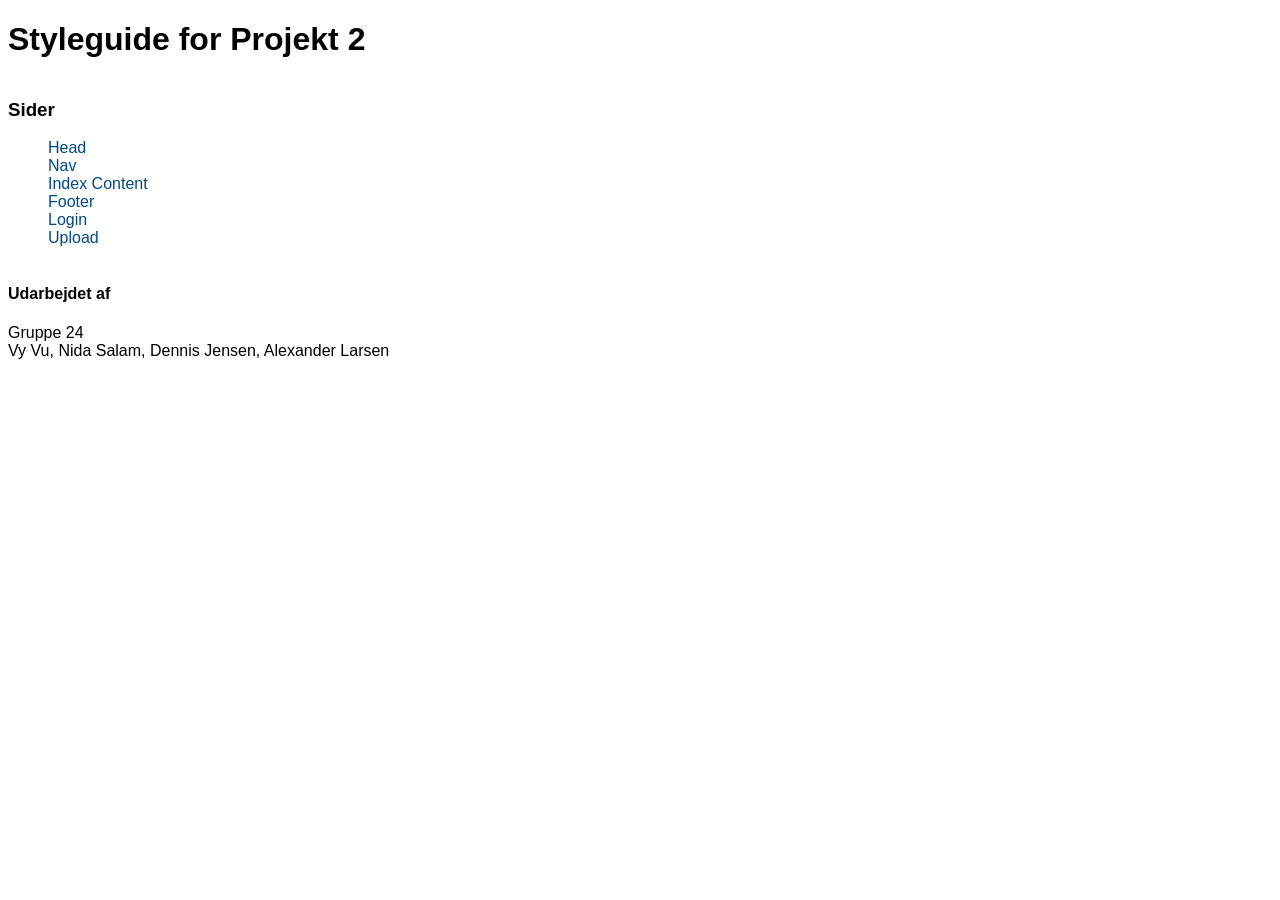
<file: index.html>
<!DOCTYPE html>
<html lang="en" dir="ltr">
  <head>
    <meta charset="utf-8">
    <link rel="stylesheet" href="assets/style.css">
    <title>Projekt 2 - Styleguide</title>
  </head>
  <body>
    <h1>Styleguide for Projekt 2</h1>
  <div class="flex-direction">
  <div class="top">
    <h3>Sider</h3>
    <ul>
      <li><a href="head.html">Head</a></li>
      <li><a href="nav.html">Nav</a></li>
      <li><a href="indexcontent.html">Index Content</a></li>
      <li><a href="footer.html">Footer</a></li>
      <li><a href="login.html">Login</a></li>
      <li><a href="upload.html">Upload</a></li>
    </ul>
  </div>
  </div>
</div>
  </body>
  <footer>
    <h4>Udarbejdet af</h4>
    <p>Gruppe 24 <br> Vy Vu, Nida Salam, Dennis Jensen, Alexander Larsen</p>
  </footer>
</html>
</file>
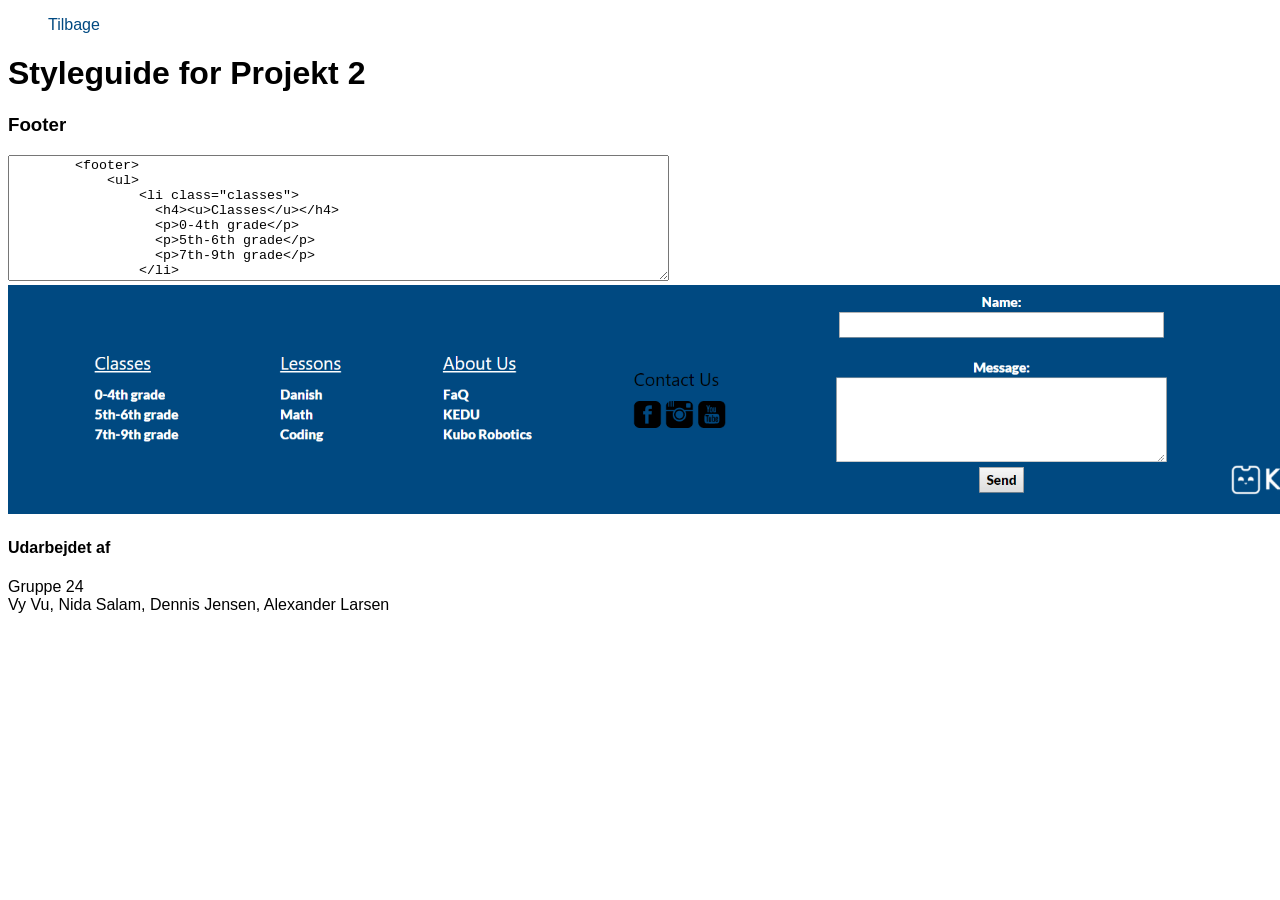
<file: footer.html>
<!DOCTYPE html>
<html lang="en" dir="ltr">
  <head>
    <meta charset="utf-8">
    <link rel="stylesheet" href="assets/style.css">
    <ul>
      <li><a href="index.html">Tilbage</a></li>
    </ul>
    <title>Projekt 2 - Styleguide</title>
  </head>
  <body>
    <h1>Styleguide for Projekt 2</h1>
    <h3>Footer</h3>
    <textarea name="footer" rows="8" cols="80">        <footer>
            <ul>
                <li class="classes">
                  <h4><u>Classes</u></h4>
                  <p>0-4th grade</p>
                  <p>5th-6th grade</p>
                  <p>7th-9th grade</p>
                </li>

              <div class="lessons">
                <li>
                  <h4><u>Lessons</u></h4>
                  <p>Danish</p>
                  <p>Math</p>
                  <p>Coding</p>
                </li>
              </div>

              <div class="aboutus">
                <li>
                  <h4><u>About Us</u></h4>
                  <p>FaQ</p>
                  <p>KEDU</p>
                  <p>Kubo Robotics</p>
                </li>
              </div>

              <div class="icons">
               <li>
                <h4>Contact Us</h4>
                <a href="https://www.facebook.com" target="_blank"> <img src="assets/img/facebook.svg" alt="facebook" style="width:4vh;"></a>
                <a href="https://www.instagram.com" target="_blank"> <img src="assets/img/instagram.svg" alt="instagram" style="width:4vh;"></a>
                <a href="https://www.youtube.com" target="_blank"> <img src="assets/img/youtube.svg" alt="youtube" style="width:4vh;"></a>
               </li>
              </div>

              <div class="contactus">
              <li>
                  <form class="formular"
                    action=""
                    method="POST"
                    enctype="multipart/form-data"
                    name="EmailTestForm">
                    Name:<br><input type="text" size="40"><br><br>
                    Message:<br><textarea rows="4" cols="40"></textarea><br>
              <!--  <input type="submit" value="Send">-->
                  </form>
                </li>
              </div>
<!--              <img src="assets/img/kedu.png" id="kubofooter" alt="kedu">
              </ul>
            </footer> --></textarea>
    <img src="assets/img/footer.PNG" alt="footer">
  </body>
  <footer>
    <h4>Udarbejdet af</h4>
    <p>Gruppe 24 <br> Vy Vu, Nida Salam, Dennis Jensen, Alexander Larsen</p>
  </footer>
</html>
</file>
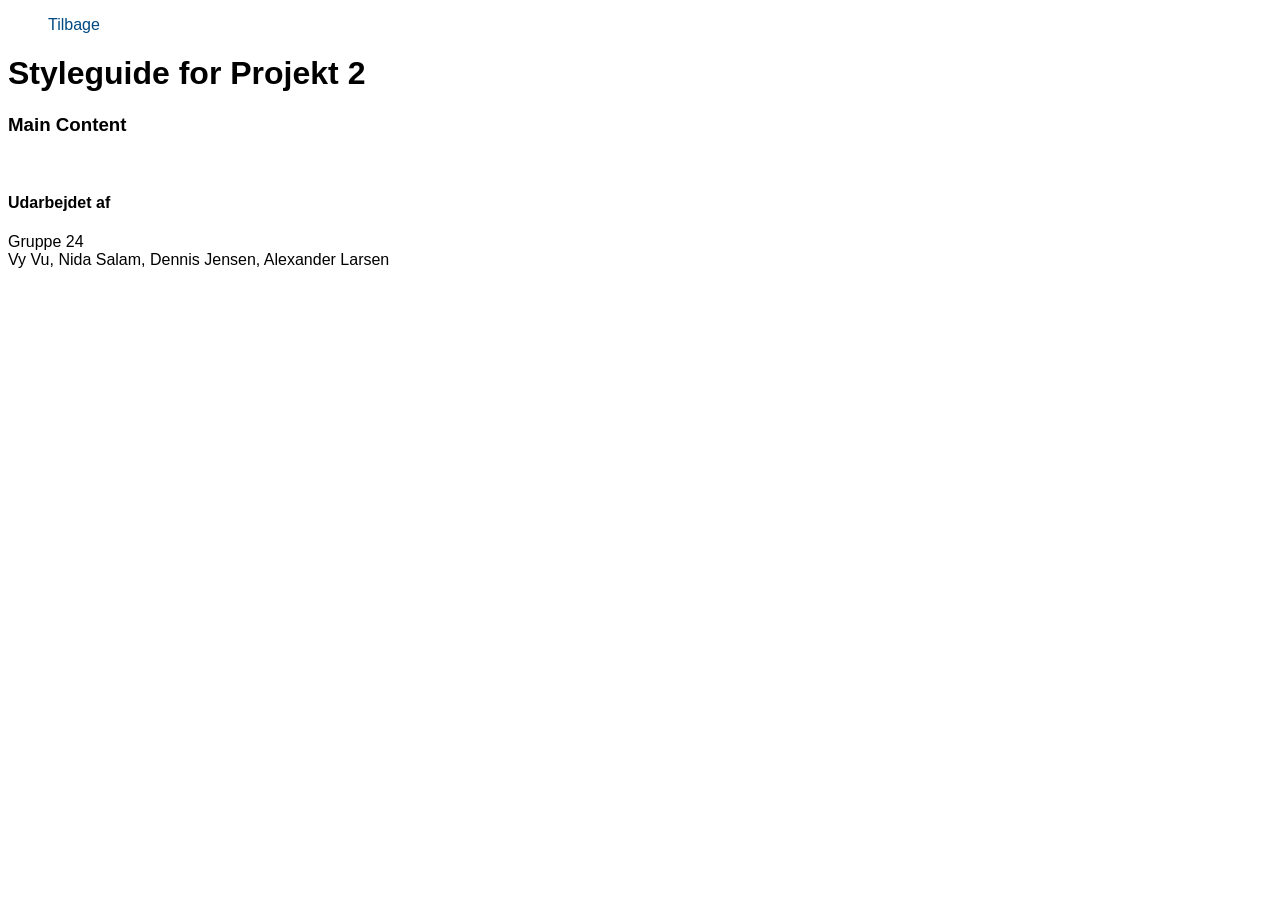
<file: forum.html>
<!DOCTYPE html>
<html lang="en" dir="ltr">
  <head>
    <meta charset="utf-8">
    <link rel="stylesheet" href="assets/style.css">
    <ul>
      <li><a href="index.html">Tilbage</a></li>
    </ul>
    <title>Projekt 2 - Styleguide</title>
  </head>
  <body>
    <h1>Styleguide for Projekt 2</h1>
    <h3>Main Content</h3>
    <img>
  </body>
  <footer>
    <h4>Udarbejdet af</h4>
    <p>Gruppe 24 <br> Vy Vu, Nida Salam, Dennis Jensen, Alexander Larsen</p>
  </footer>
</html>
</file>
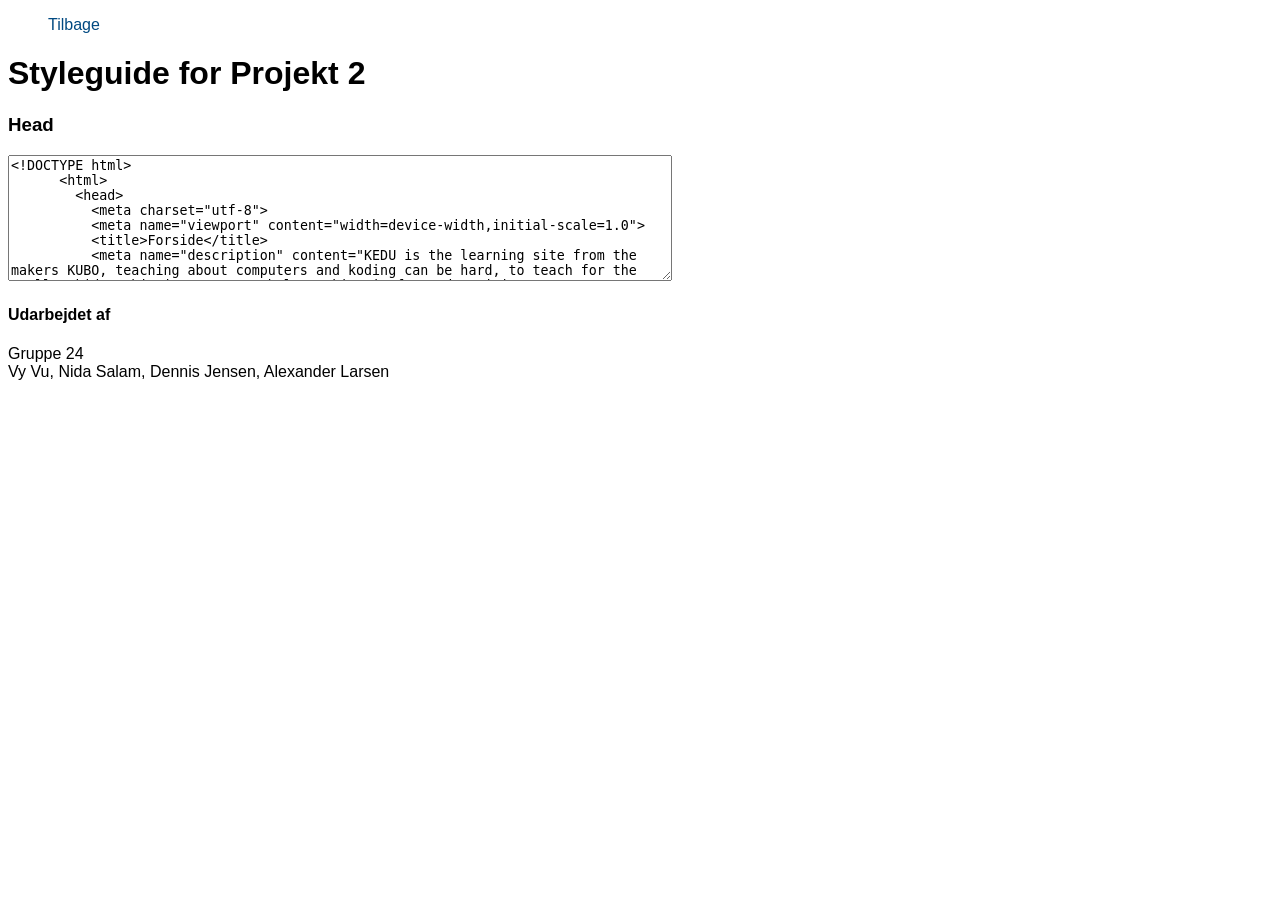
<file: head.html>
<!DOCTYPE html>
<html lang="en" dir="ltr">
  <head>
    <meta charset="utf-8">
    <link rel="stylesheet" href="assets/style.css">
    <ul>
      <li><a href="index.html">Tilbage</a></li>
    </ul>
    <title>Projekt 2 - Styleguide</title>
  </head>
  <body>
    <h1>Styleguide for Projekt 2</h1>
    <h3>Head</h3>
    <form class="" action="" method="post">
      <textarea name="name" rows="8" cols="80"><!DOCTYPE html>
      <html>
        <head>
          <meta charset="utf-8">
          <meta name="viewport" content="width=device-width,initial-scale=1.0">
          <title>Forside</title>
          <meta name="description" content="KEDU is the learning site from the makers KUBO, teaching about computers and koding can be hard, to teach for the smaller kids, this is were KUBO helps making it fun and exciting.">
          <link rel="stylesheet" href="assets/css/style.css">
          <link rel="stylesheet" href="https://www.w3schools.com/w3css/4/w3.css">
          <link rel="stylesheet" href="https://cdnjs.cloudflare.com/ajax/libs/font-awesome/4.7.0/css/font-awesome.min.css">
        </head></textarea>
    </form>
  </body>
  <footer>
    <h4>Udarbejdet af</h4>
    <p>Gruppe 24 <br> Vy Vu, Nida Salam, Dennis Jensen, Alexander Larsen</p>
  </footer>
</html>
</file>
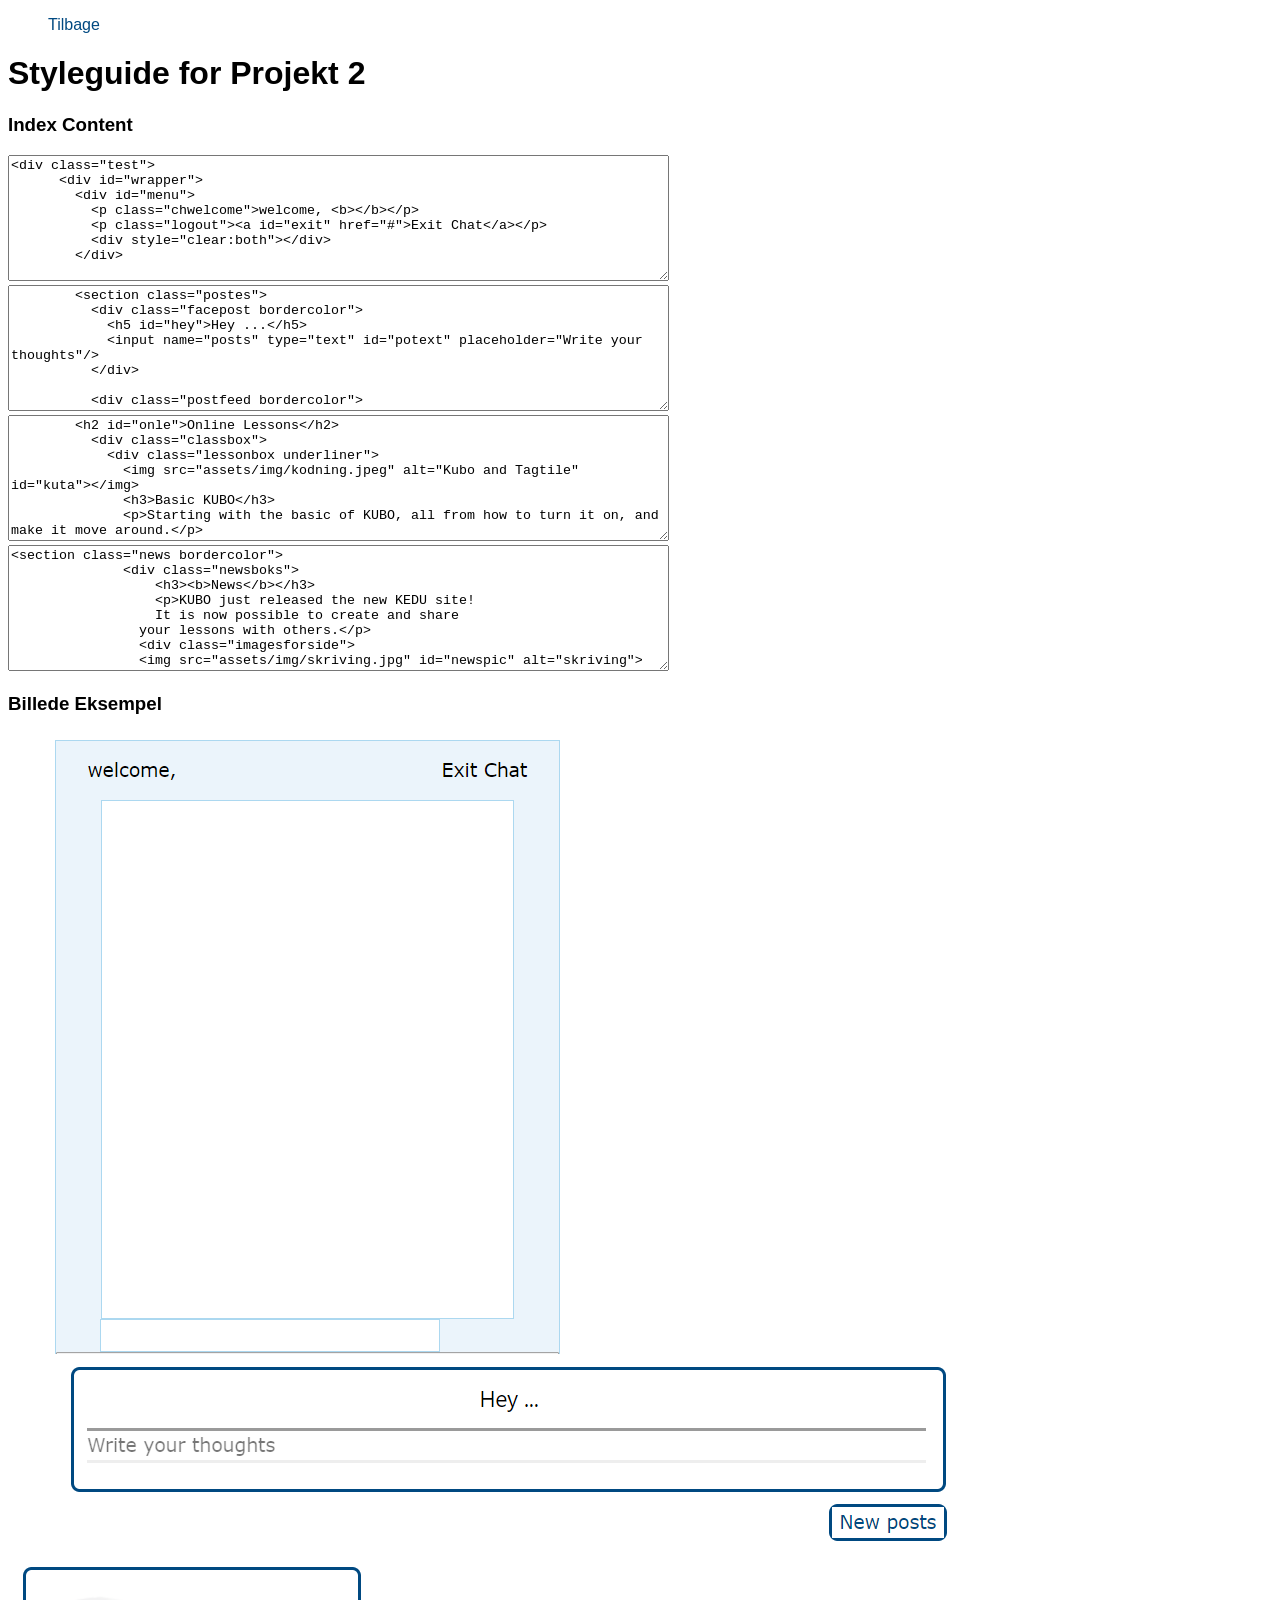
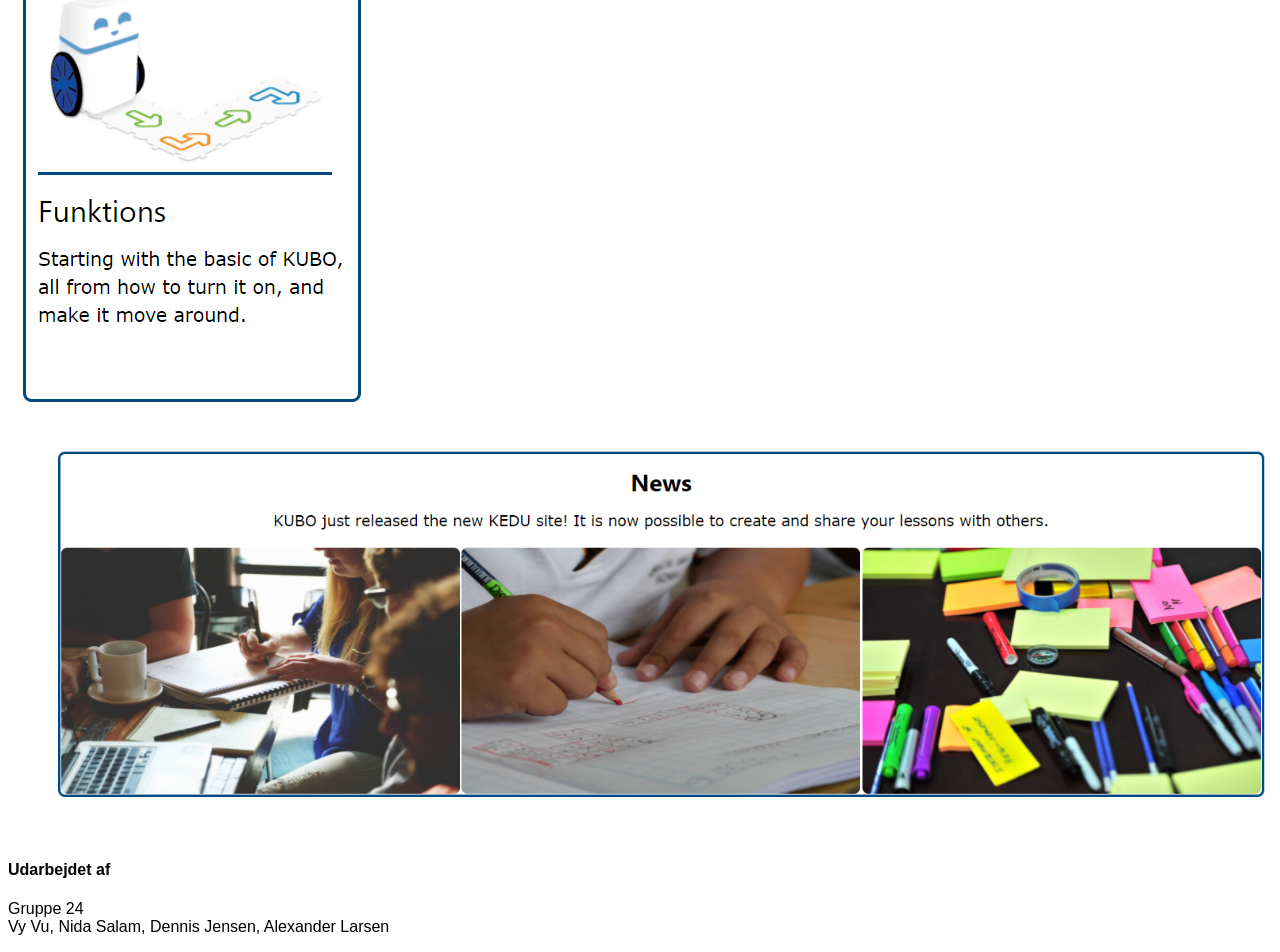
<file: indexcontent.html>
<!DOCTYPE html>
<html lang="en" dir="ltr">
  <head>
    <meta charset="utf-8">
    <link rel="stylesheet" href="assets/style.css">
    <ul>
      <li><a href="index.html">Tilbage</a></li>
    </ul>
    <title>Projekt 2 - Styleguide</title>
  </head>
  <body>
    <h1>Styleguide for Projekt 2</h1>
    <h3>Index Content</h3>
    <textarea name="chatogposts" rows="8" cols="80"><div class="test">
      <div id="wrapper">
        <div id="menu">
          <p class="chwelcome">welcome, <b></b></p>
          <p class="logout"><a id="exit" href="#">Exit Chat</a></p>
          <div style="clear:both"></div>
        </div>

        <div id="chatbox"></div>
        <form name="massage" action="">
          <input name="usermsg" type="text" id="usermsg" size="63"/>
          <button id="submitmsg"></button>
        </form>
      </div>
    </textarea>
      <textarea name="name" rows="8" cols="80">
        <section class="postes">
          <div class="facepost bordercolor">
            <h5 id="hey">Hey ...</h5>
            <input name="posts" type="text" id="potext" placeholder="Write your thoughts"/>
          </div>

          <div class="postfeed bordercolor">
            <button id="postbutton">New posts</button>
          </div>
        </section>
      </textarea>
        <textarea name="name" rows="8" cols="80">
        <h2 id="onle">Online Lessons</h2>
          <div class="classbox">
            <div class="lessonbox underliner">
              <img src="assets/img/kodning.jpeg" alt="Kubo and Tagtile" id="kuta"></img>
              <h3>Basic KUBO</h3>
              <p>Starting with the basic of KUBO, all from how to turn it on, and make it move around.</p>

            </div>
          </textarea>
          <textarea name="name" rows="8" cols="80"><section class="news bordercolor">
              <div class="newsboks">
                  <h3><b>News</b></h3>
                  <p>KUBO just released the new KEDU site!
                  It is now possible to create and share
                your lessons with others.</p>
                <div class="imagesforside">
                <img src="assets/img/skriving.jpg" id="newspic" alt="skriving">
                <img src="assets/img/opgaver.jpeg" id="newspic" alt="skriving">
                <img src="assets/img/kreative.jpeg" id="newspic" alt="skriving">
                </div>
              </div>
              </div>
          </section></textarea>
            <br>
        <h3>Billede Eksempel</h3>
    <img src="assets/img/chat.PNG" alt="chat">
    <img src="assets/img/posts.PNG" alt="post"><br>
    <img src="assets/img/lessonbox.PNG" alt="lektion">
    <img src="assets/img/news.PNG" alt="news">
  </body>
  <footer class="footer">
    <h4>Udarbejdet af</h4>
    <p>Gruppe 24 <br> Vy Vu, Nida Salam, Dennis Jensen, Alexander Larsen</p>
  </footer>
</html>
</file>
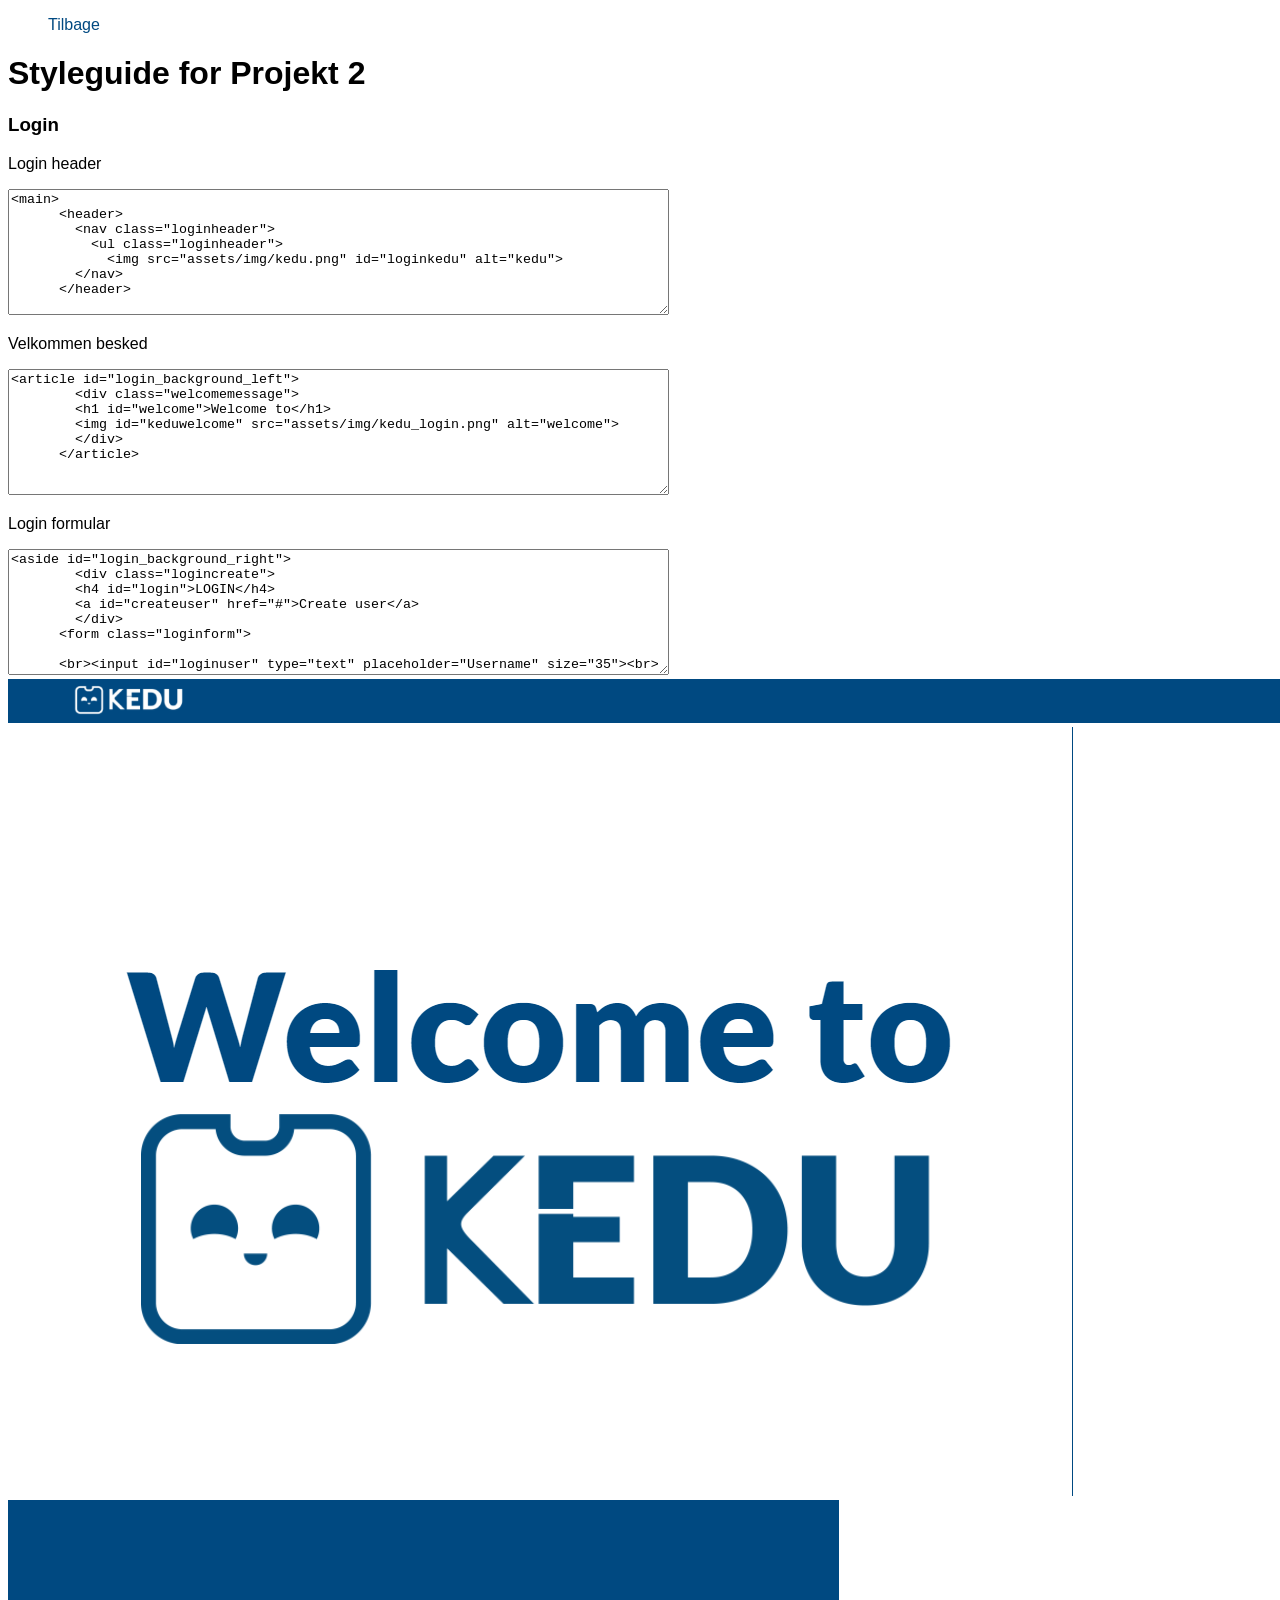
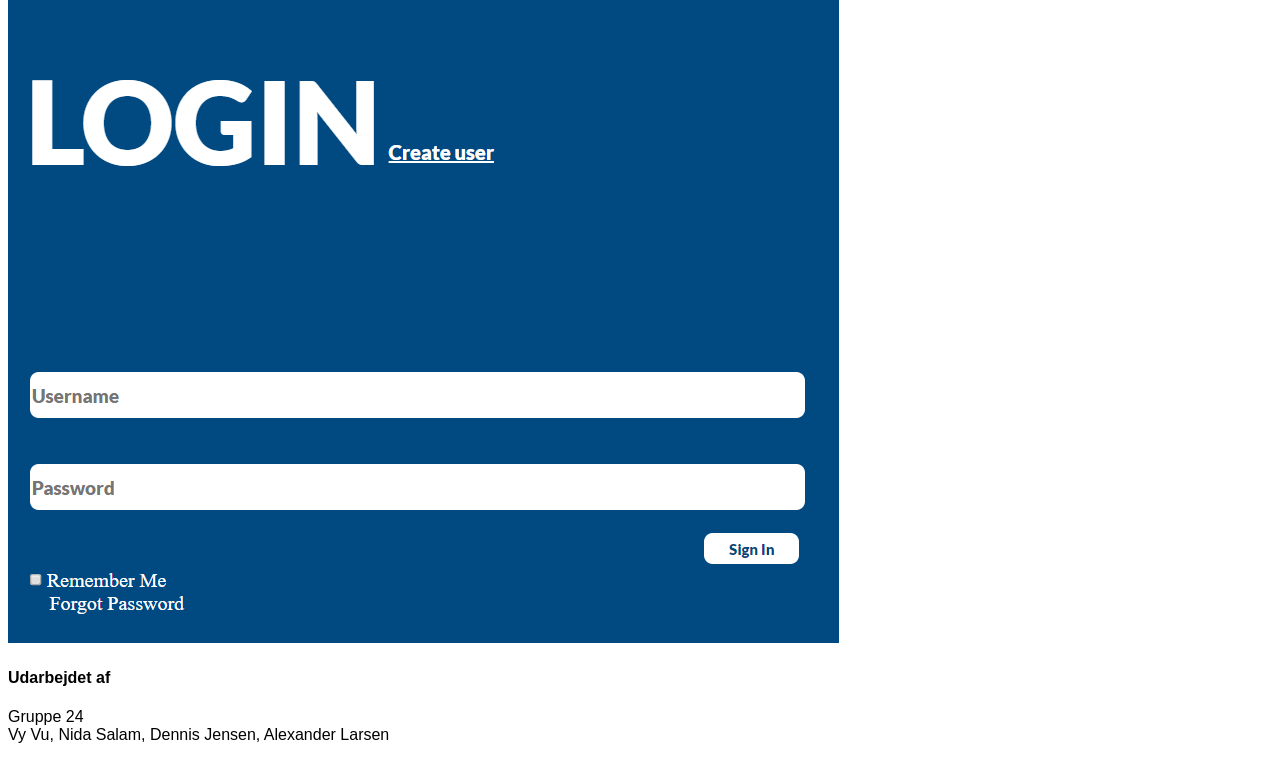
<file: login.html>
<!DOCTYPE html>
<html lang="en" dir="ltr">
  <head>
    <meta charset="utf-8">
    <link rel="stylesheet" href="assets/style.css">
    <ul>
      <li><a href="index.html">Tilbage</a></li>
    </ul>
    <title>Projekt 2 - Styleguide</title>
  </head>
  <body>
    <h1>Styleguide for Projekt 2</h1>
    <h3>Login</h3>
    <p>Login header</p>
    <textarea name="login" rows="8" cols="80"><main>
      <header>
        <nav class="loginheader">
          <ul class="loginheader">
            <img src="assets/img/kedu.png" id="loginkedu" alt="kedu">
        </nav>
      </header></textarea>
      <p>Velkommen besked</p>
      <textarea name="login" rows="8" cols="80"><article id="login_background_left">
        <div class="welcomemessage">
        <h1 id="welcome">Welcome to</h1>
        <img id="keduwelcome" src="assets/img/kedu_login.png" alt="welcome">
        </div>
      </article></textarea>
      <p>Login formular</p>
      <textarea name="login" rows="8" cols="80"><aside id="login_background_right">
        <div class="logincreate">
        <h4 id="login">LOGIN</h4>
        <a id="createuser" href="#">Create user</a>
        </div>
      <form class="loginform">

      <br><input id="loginuser" type="text" placeholder="Username" size="35"><br>
      <br><input id="loginpassword" type="password" placeholder="Password" size="35"><br>
      <input id="loginbutton" type="submit" value="Sign In" onclick="validate()">
      </form>

      <div class="checkboxpassword">
    <form action="">
      <label class="rememberme">
        <input type="checkbox" name="remember" value="Remember Me">Remember Me<br>
      </label>
      <a id="forgotpassword" href="#">Forgot Password</a>
    </form>
      </div>
    </div>
  </aside></textarea>

  <img src="assets/img/loginheader.PNG" alt="login">
  <img src="assets/img/loginvelkommen.PNG" alt="login">
  <img src="assets/img/loginform.PNG" alt="login">

  </body>
  <footer>
    <h4>Udarbejdet af</h4>
    <p>Gruppe 24 <br> Vy Vu, Nida Salam, Dennis Jensen, Alexander Larsen</p>
  </footer>
</html>
</file>
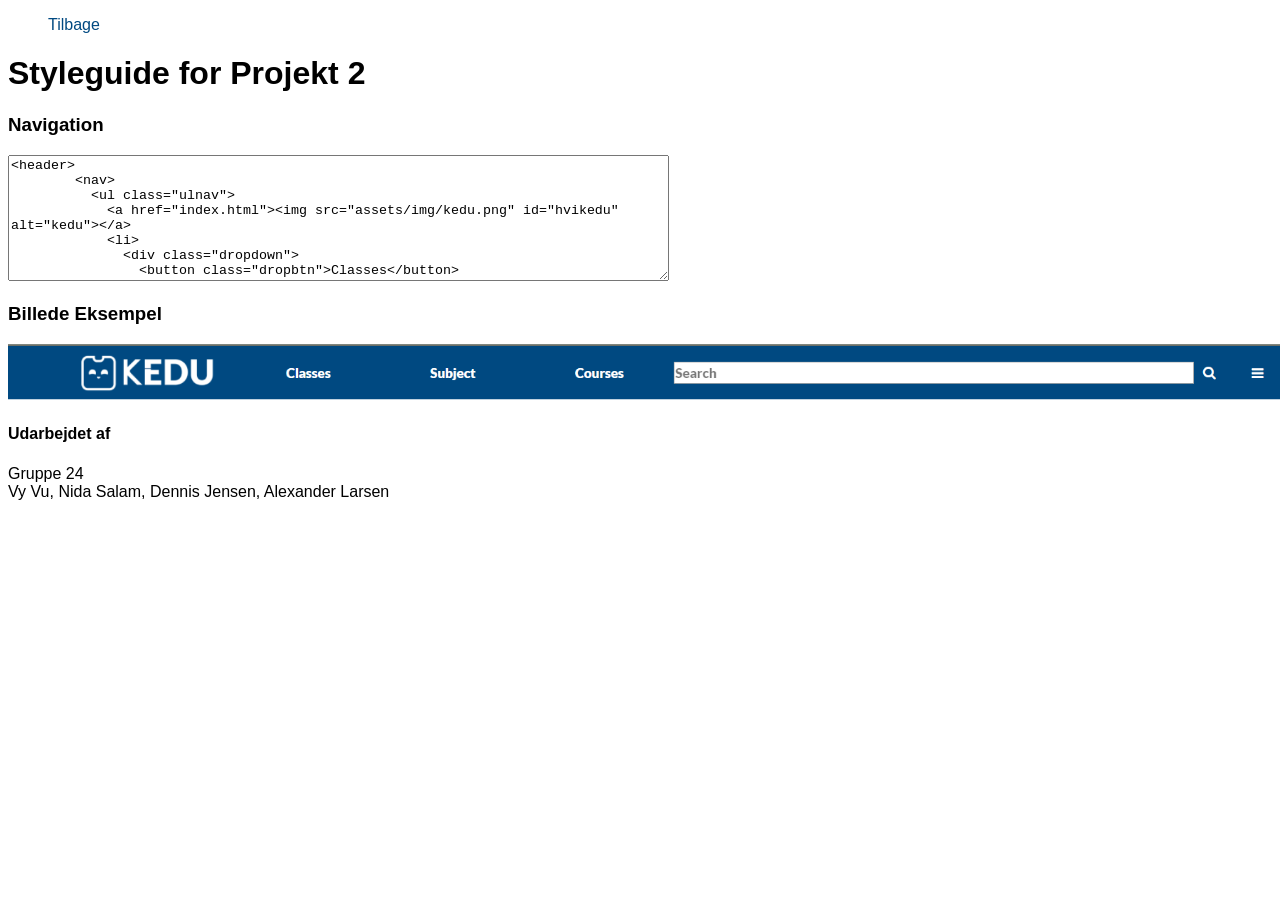
<file: nav.html>
<!DOCTYPE html>
<html lang="en" dir="ltr">
  <head>
    <meta charset="utf-8">
    <link rel="stylesheet" href="assets/style.css">
    <ul>
      <li><a href="index.html">Tilbage</a></li>
    </ul>
    <title>Projekt 2 - Styleguide</title>
  </head>
  <body>
    <h1>Styleguide for Projekt 2</h1>
    <h3>Navigation</h3>
    <form class="" action="" method="post">
      <textarea name="nav" rows="8" cols="80"><header>
        <nav>
          <ul class="ulnav">
            <a href="index.html"><img src="assets/img/kedu.png" id="hvikedu" alt="kedu"></a>
            <li>
              <div class="dropdown">
                <button class="dropbtn">Classes</button>
                <div class="dropdown_content">
                  <a href="#">Pre school</a>
                  <a href="#">Elementry school</a>
                  <a href="#">high school</a>
                </div>
              </div>
            </li>

            <li>
              <div class="dropdown">
                <button class="dropbtn">Subject</button>
                <div class="dropdown_content">
                  <a href="#">Danish</a>
                  <a href="#">Science</a>
                  <a href="#">Coding</a>
                </div>
              </div>
            </li>

            <li>
              <div class="dropdown">
                <button class="dropbtn">Courses</button>
                <div class="dropdown_content">
                  <a href="#">link 1</a>
                  <a href="#">link 1</a>
                  <a href="#">link 1</a>
                </div>
              </div>
            </li>
            <input type="text" placeholder="Search" name="search" id="search">
            <span class="fa fa-search" id="seicon"></span>
            <div class="dropdown">
              <button class="dropbtn fa fa-bars" id="baricon"></button>
              <div class="dropdown_content">
                <a href="#">Profile</a>
                <a href="#">Settings</a>
                <a href="login.html">logout</a>
              </div>
              </div>
          </ul>
        </nav>
      </header></textarea>
    </form>
    <h3>Billede Eksempel</h3>
    <img src="assets/img/nav.PNG" alt="Navigation">
  </body>
  <footer>
    <h4>Udarbejdet af</h4>
    <p>Gruppe 24 <br> Vy Vu, Nida Salam, Dennis Jensen, Alexander Larsen</p>
  </footer>
</html>
</file>
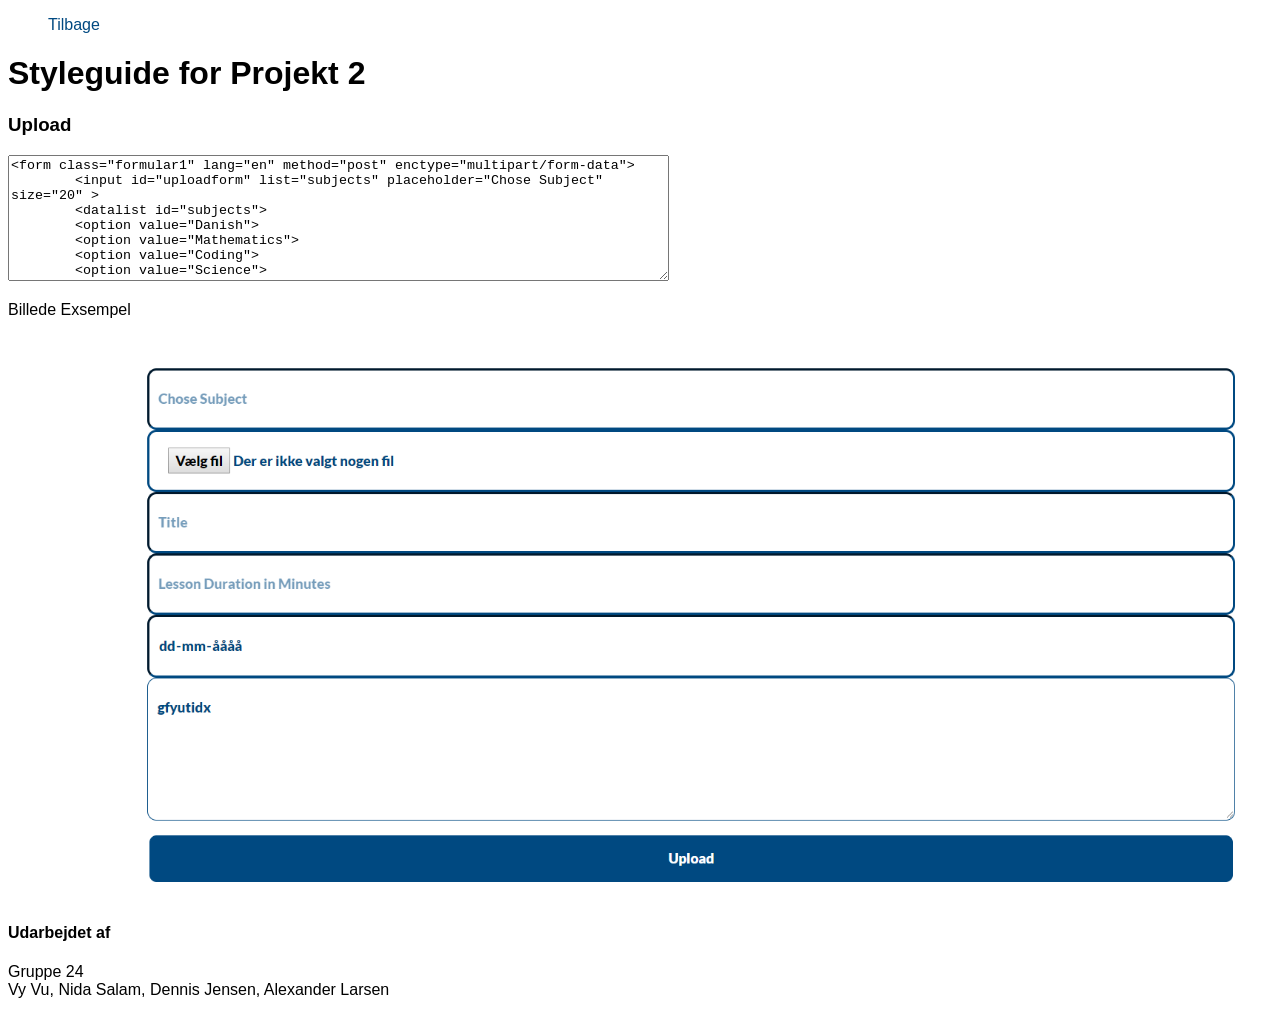
<file: upload.html>
<!DOCTYPE html>
<html lang="en" dir="ltr">
  <head>
    <meta charset="utf-8">
    <link rel="stylesheet" href="assets/style.css">
    <ul>
      <li><a href="index.html">Tilbage</a></li>
    </ul>
    <title>Projekt 2 - Styleguide</title>
  </head>
  <body>
    <h1>Styleguide for Projekt 2</h1>
    <h3>Upload</h3>
    <textarea name="upload" rows="8" cols="80"><form class="formular1" lang="en" method="post" enctype="multipart/form-data">
        <input id="uploadform" list="subjects" placeholder="Chose Subject" size="20" >
        <datalist id="subjects">
        <option value="Danish">
        <option value="Mathematics">
        <option value="Coding">
        <option value="Science">
        </datalist>
        <input id="uploadfiles" type="file" name="uploadfiles"> <input id="uploadform" type="text" name="Title" placeholder="Title">
        <input id="uploadform" type="number" name="Lesson Duration in min" placeholder="Lesson Duration in Minutes">
        <input id="uploadform" type="date" name="bday">
      <textarea id="uploadform" placeholder="Comments"  rows="5" cols="30"></textarea>

    </form>
  </textarea>
  <p>Billede Exsempel</p>
    <img src="assets/img/upload.PNG" alt="uploadformular">
  </body>
  <footer>
    <h4>Udarbejdet af</h4>
    <p>Gruppe 24 <br> Vy Vu, Nida Salam, Dennis Jensen, Alexander Larsen</p>
  </footer>
</html>
</file>
<file: assets/style.css>
h1 {
  font-family: sans-serif;
}

ul {
}

li {
  list-style: none;
  display: block;
}

a {
  list-style: none;
  text-decoration: none;
  color: #004981;
  font-family: sans-serif;

}

a:hover {
  color: #303133;
}

h3 {
  font-family: sans-serif;
}

h4 {
  color: black;
  font-family: sans-serif;
}

p {
  font-family: sans-serif;
}

footer {
  position: 0;
}

.flex-direction {
  display: flex;
  flex: 1;
}

img {
  max-width: 150vh;
}
</file>
